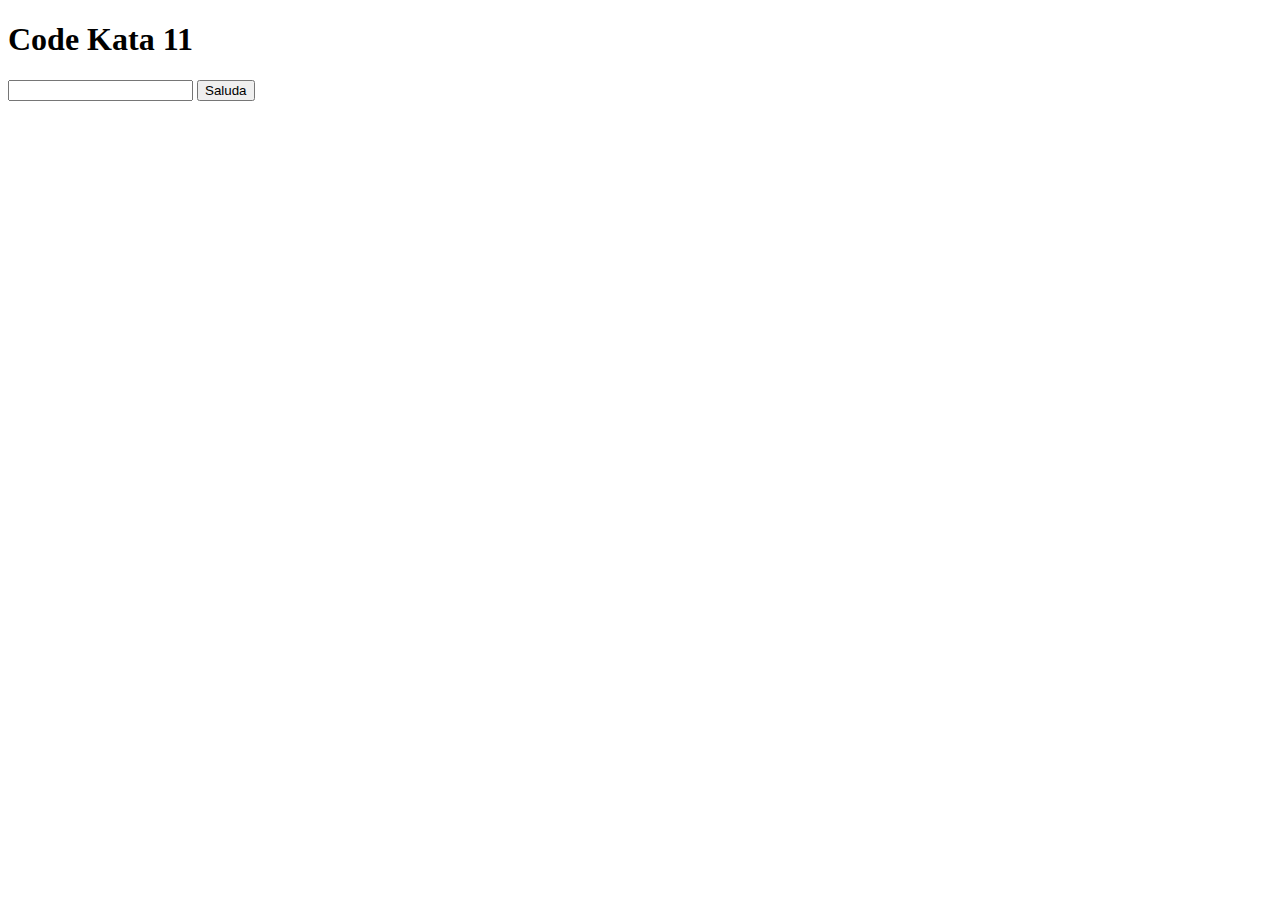
<file: javascript/openwebinars/fundamentos/jsenweb/index.html>
<!DOCTYPE html>
<html>
    <head>
        <title>La Web</title>
    </head>
    <body>
        <h1>Code Kata 11</h1>
        <input type="text" class="saluda" name="nombre">
        <button>Saluda</button>
        <script src="codekata11.js"></script>
    </body>
</html>
</file>
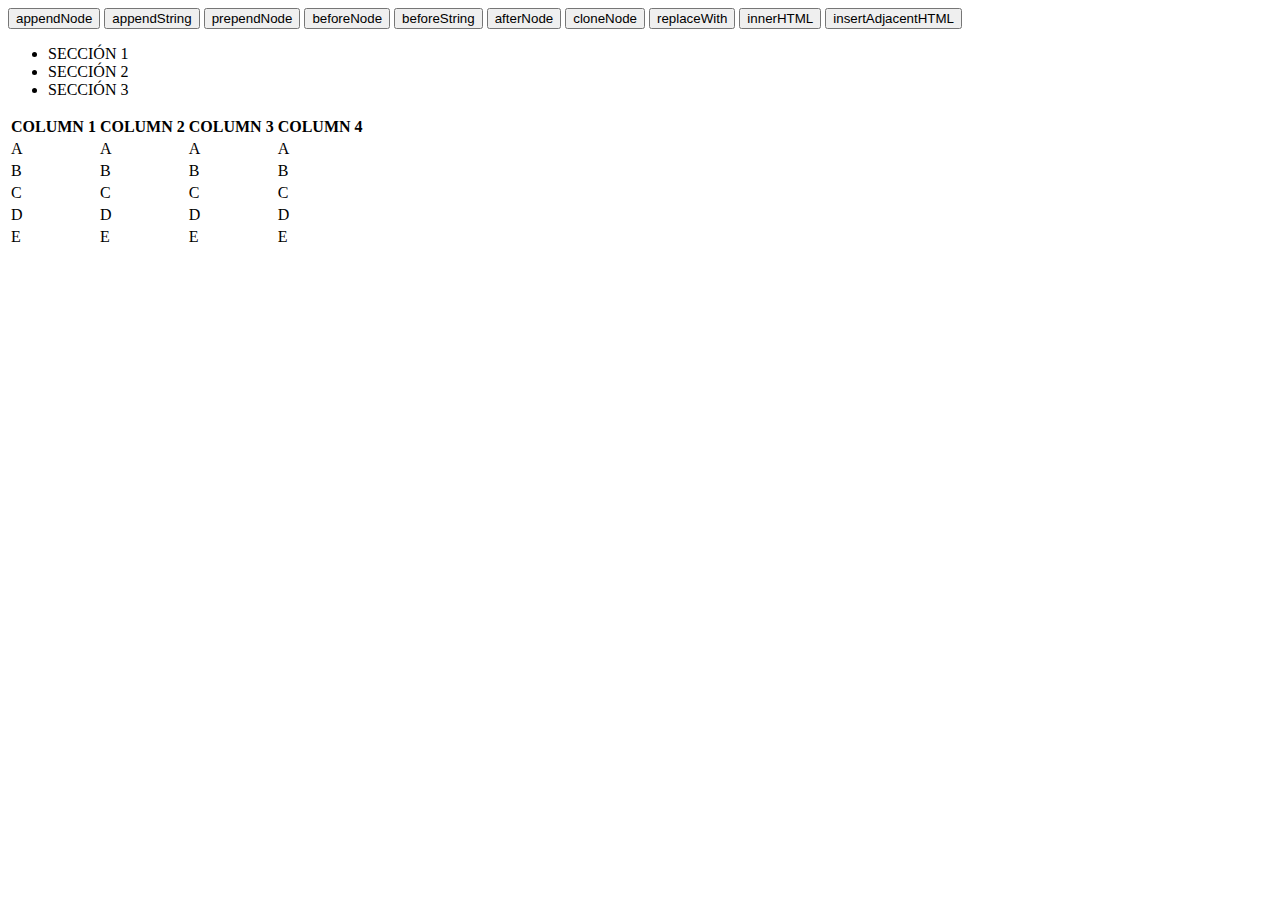
<file: javascript/openwebinars/manipulaciondom/añadiryeliminarnodos/index.html>
<!DOCTYPE html>
<html lang="es">
    <head>
        <meta charset="UTF-8">
        <meta name="viewport" content="width=device-width, initial-scale=1.0">
        <title>Crear y añadir elementos</title>
    </head>
    <body>
        <div id="contenedor">
            <div id="botones">
                <button id="appendNode">appendNode</button>
                <button id="appendString">appendString</button>
                <button id="prependNode">prependNode</button>
                <button id="beforeNode">beforeNode</button>
                <button id="beforeString">beforeString</button>
                <button id="afterNode">afterNode</button>
                <button id="cloneNode">cloneNode</button>
                <button id="replaceWith">replaceWith</button>
                <button id="innerHTML">innerHTML</button>
                <button id="insertAdjacentHTML">insertAdjacentHTML</button>
            </div>
            <div id="lista">
                <ul>
                    <li>SECCIÓN 1</li>
                    <li>SECCIÓN 2</li>
                    <li>SECCIÓN 3</li>
                </ul>
            </div>
            <div>
                <table>
                    <tr>
                        <th>COLUMN 1</th>
                        <th>COLUMN 2</th>
                        <th>COLUMN 3</th>
                        <th>COLUMN 4</th>
                    </tr>
                    <tr>
                        <td>A</td>
                        <td>A</td>
                        <td>A</td>
                        <td>A</td>
                    </tr>
                    <tr>
                        <td>B</td>
                        <td>B</td>
                        <td>B</td>
                        <td>B</td>
                    </tr>
                    <tr>
                        <td>C</td>
                        <td>C</td>
                        <td>C</td>
                        <td>C</td>
                    </tr>
                    <tr>
                        <td>D</td>
                        <td>D</td>
                        <td>D</td>
                        <td>D</td>
                    </tr>
                    <tr>
                        <td>E</td>
                        <td>E</td>
                        <td>E</td>
                        <td>E</td>
                    </tr>
                </table>
            </div>
        </div>
        <script src="practica3.js"></script>
    </body>
</html>
</file>
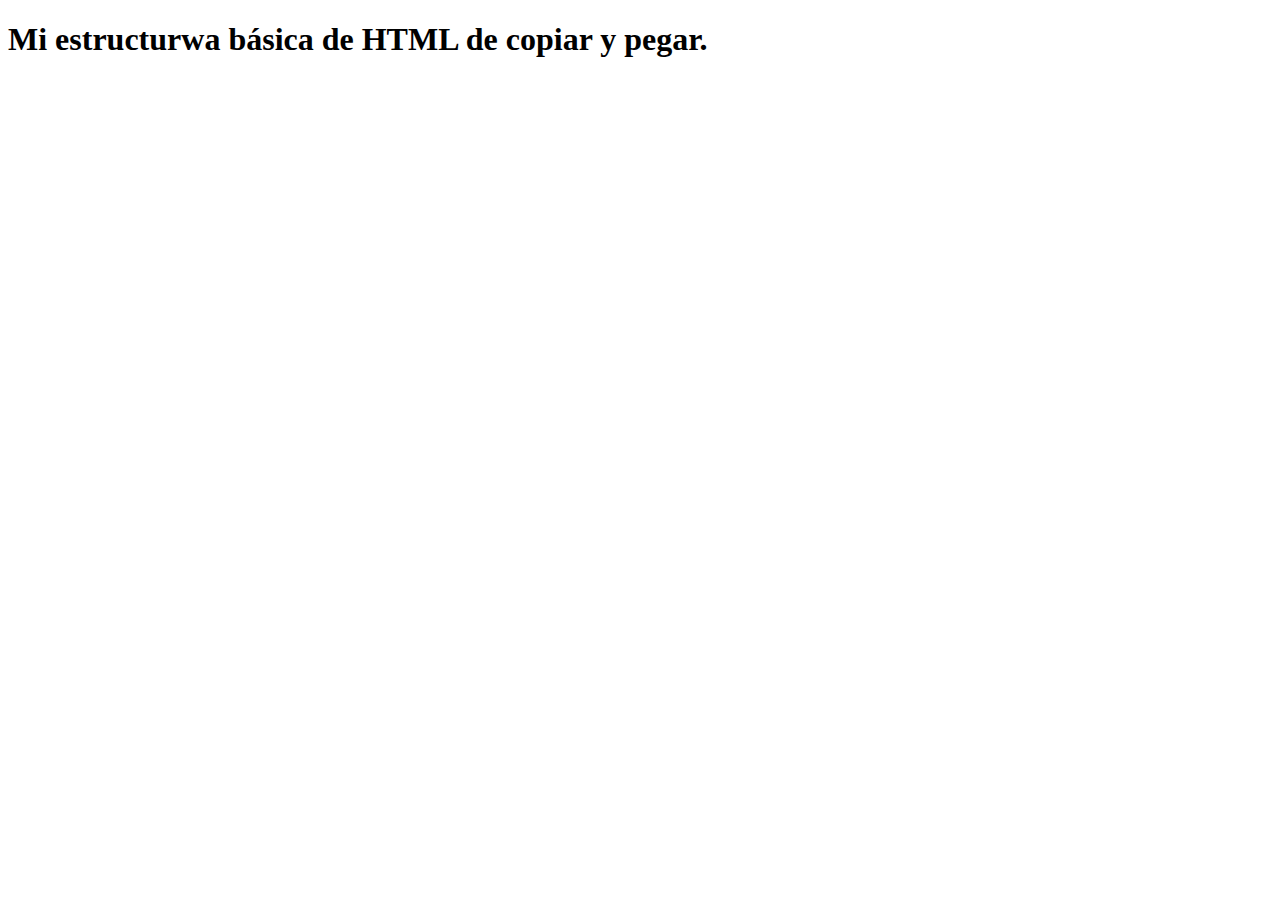
<file: indexample.html>
<!DOCTYPE html>
<html lang="es">
    <head>
        <meta charset="UTF-8">
        <meta name="viewport" content="width=device-width, initial-scale=1.0">
        <title>Esqueletito de HTML</title>
        <link rel="stylesheet" href="">
    </head>
    <body>
        <h1>Mi estructurwa básica de HTML de copiar y pegar.</h1>
        <script src=""></script>
    </body>
</html>
</file>
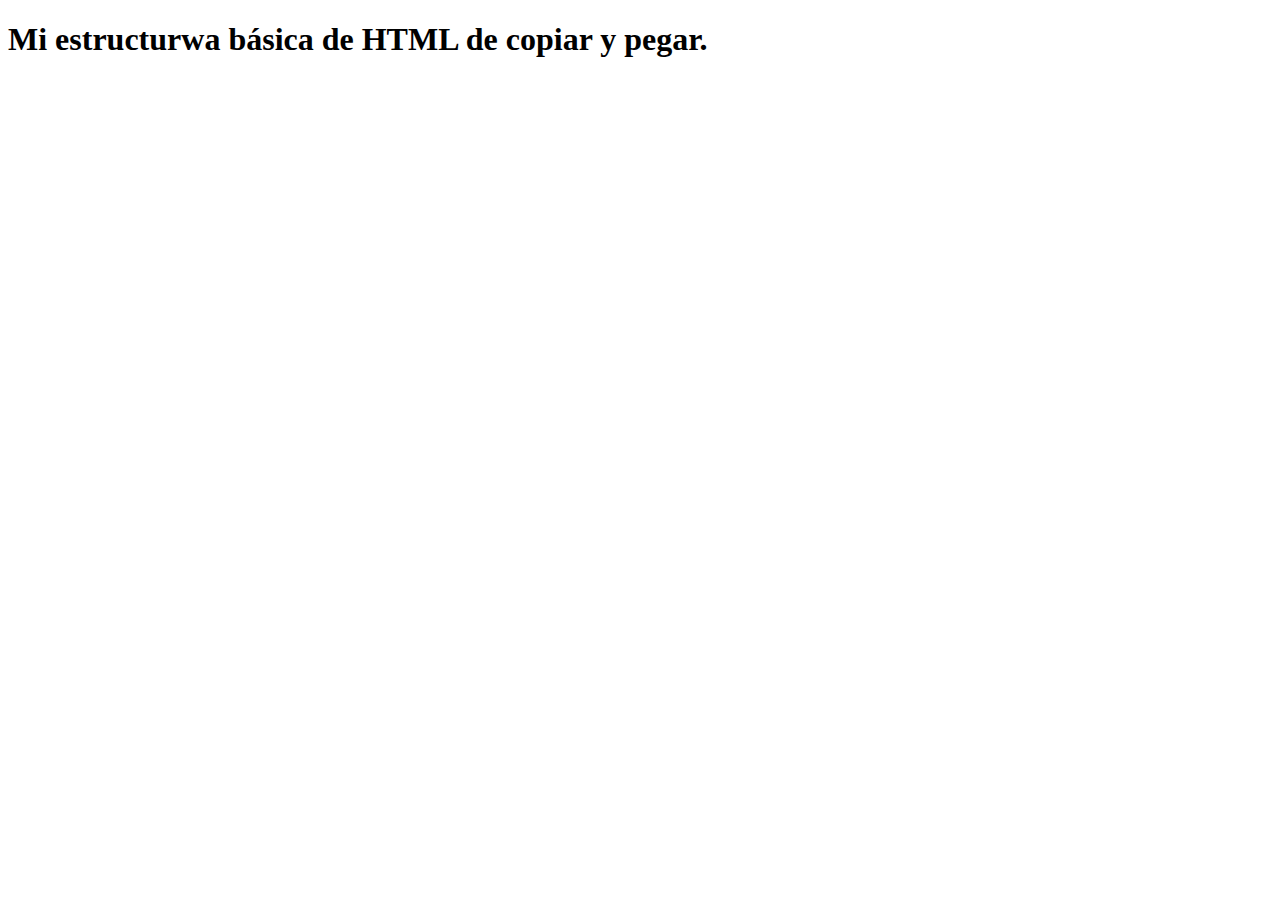
<file: javascript/openwebinars/manipulaciondom/añadiryeliminarnodos/borrarelementos.html>
<!DOCTYPE html>
<html lang="es">
    <head>
        <meta charset="UTF-8">
        <meta name="viewport" content="width=device-width, initial-scale=1.0">
        <title>Esqueletito de HTML</title>
    </head>
    <body>
        <h1>Mi estructurwa básica de HTML de copiar y pegar.</h1>
        <script src=""></script>
    </body>
</html>
</file>
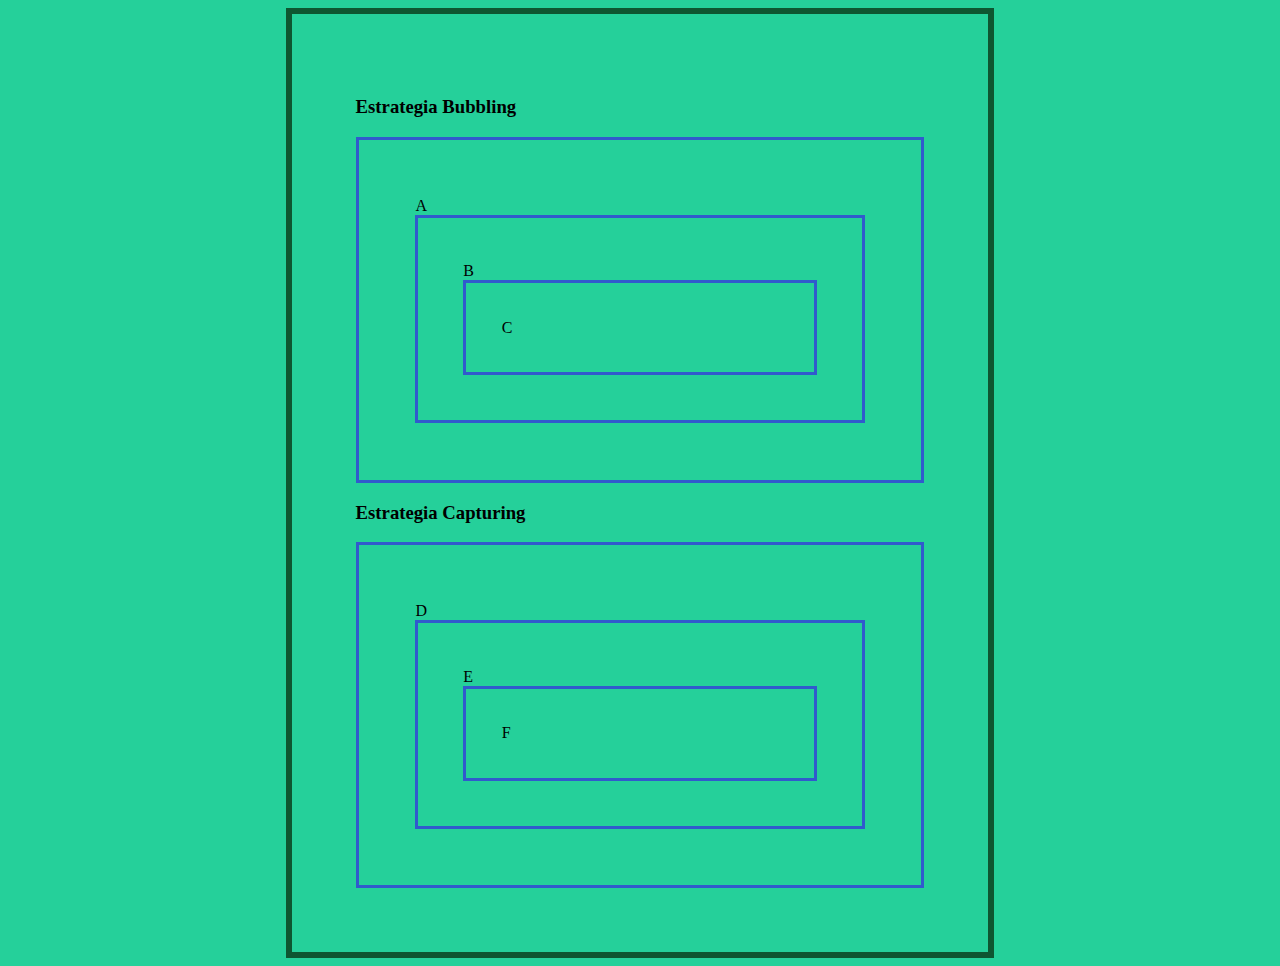
<file: javascript/openwebinars/manipulaciondom/eventos/capevents.html>
<html>
    <head>
        <title>Captura de eventos</title>
        <meta charset="utf-8">
        <style>
            body{
                background-color: rgb(37, 208, 154);
            }

            #contenedor{
                margin: 0 auto; /* Centrar el elemento horizontalmente */
                width: 45%;
                padding: 5%;
                border: 6px solid rgb(14, 86, 49);
            }

            #a, #b, #c, #d, #e, #f{
                border: 3px solid rgb(49, 90, 205);
                padding: 10%;
            }
        </style>
    </head>
    <body>
        <div id="contenedor">
            <h3>Estrategia Bubbling</h3>
            <div id="bubbling">
                <div id="a">
                    A
                    <div id="b">
                        B
                        <div id="c">
                            C
                        </div>
                    </div>
                </div>
            </div>

            <h3>Estrategia Capturing</h3>
            <div id="capturing">
                <div id="d">
                    D
                    <div id="e">
                        E
                        <div id="f">
                            F
                        </div>
                    </div>
                </div>
            </div>
        </div>
        <script src="capturandoeventos.js"></script>
    </body>
</html>
</file>
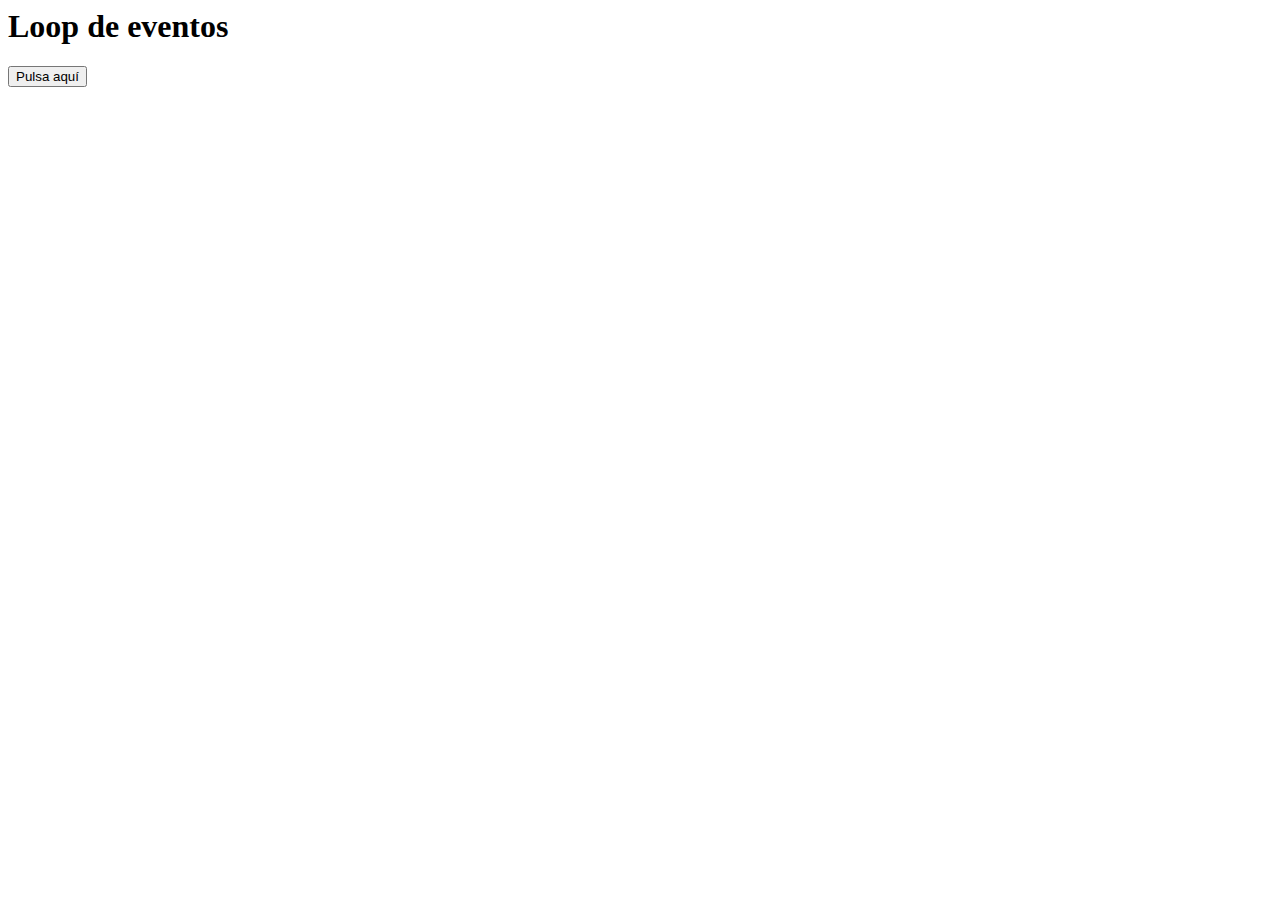
<file: javascript/openwebinars/manipulaciondom/eventos/loop.html>
<html>
    <head>
        <title>Prueba del Call Stack</title>
        <meta charset="utf-8">
    </head>
    <body>
        <h1>Loop de eventos</h1>
        <button>Pulsa aquí</button>
        <script src="loopeventos.js"></script>
    </body>
</html>
</file>
